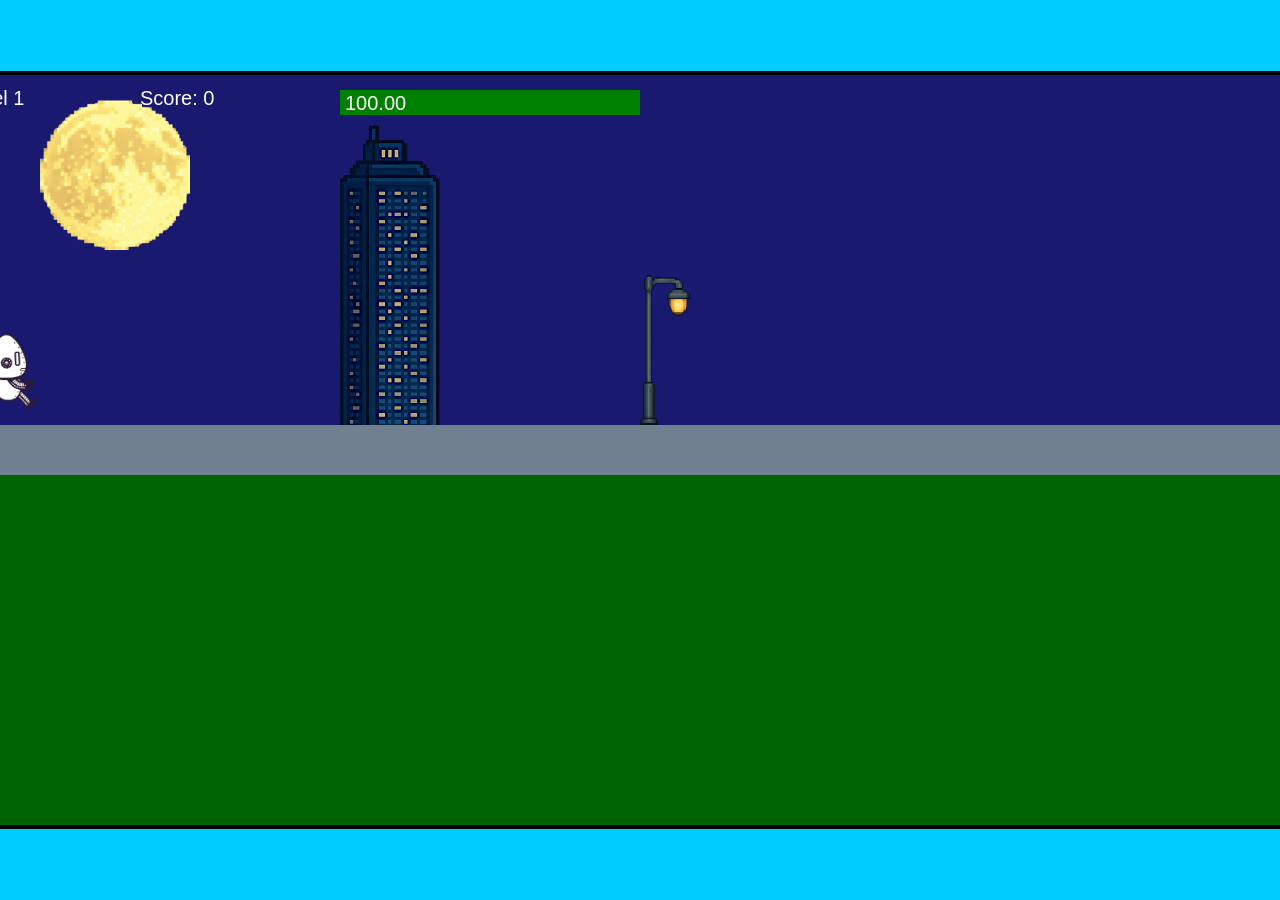
<file: fsd-projects/runtime/index.html>
<!DOCTYPE html>
<html lang="en">
  <head>
    <meta charset="UTF-8" />
    <meta name="viewport" content="width=device-width, initial-scale=1.0" />
    <title>Runtime Neo</title>
    <link rel="stylesheet" href="runtime.css" />
    <script src="https://code.jquery.com/jquery-3.1.0.js"></script>
    <script src="setup.js"></script>
    <script src="levels.js"></script>
    <script src="scenery.js"></script>
    <script src="student.js"></script>
    <script src="main.js"></script>
  </head>
  <body id="body">
    <canvas id="gameCanvas" width="1400" height="750"></canvas>
    <img id="player" src="images/halle.png" />
    <img id="projectile" src="images/projectile.png" />
    <img id="basicPlatform" src="images/interactable/basicPlatform.png" />
    <img id="spikes" src="images/interactable/spikes.png" />
    <img id="bug" src="images/interactable/bug.png" />
    <img id="healthUp" src="images/interactable/healthUp.png" />
    <img id="flag" src="images/interactable/flag.png" />
    <img id="moon" src="images/backgrounds/moon.png" />
    <img id="building" src="images/backgrounds/building.png" />
    <img id="lamp" src="images/backgrounds/lamp.png" />
  </body>
</html>
</file>
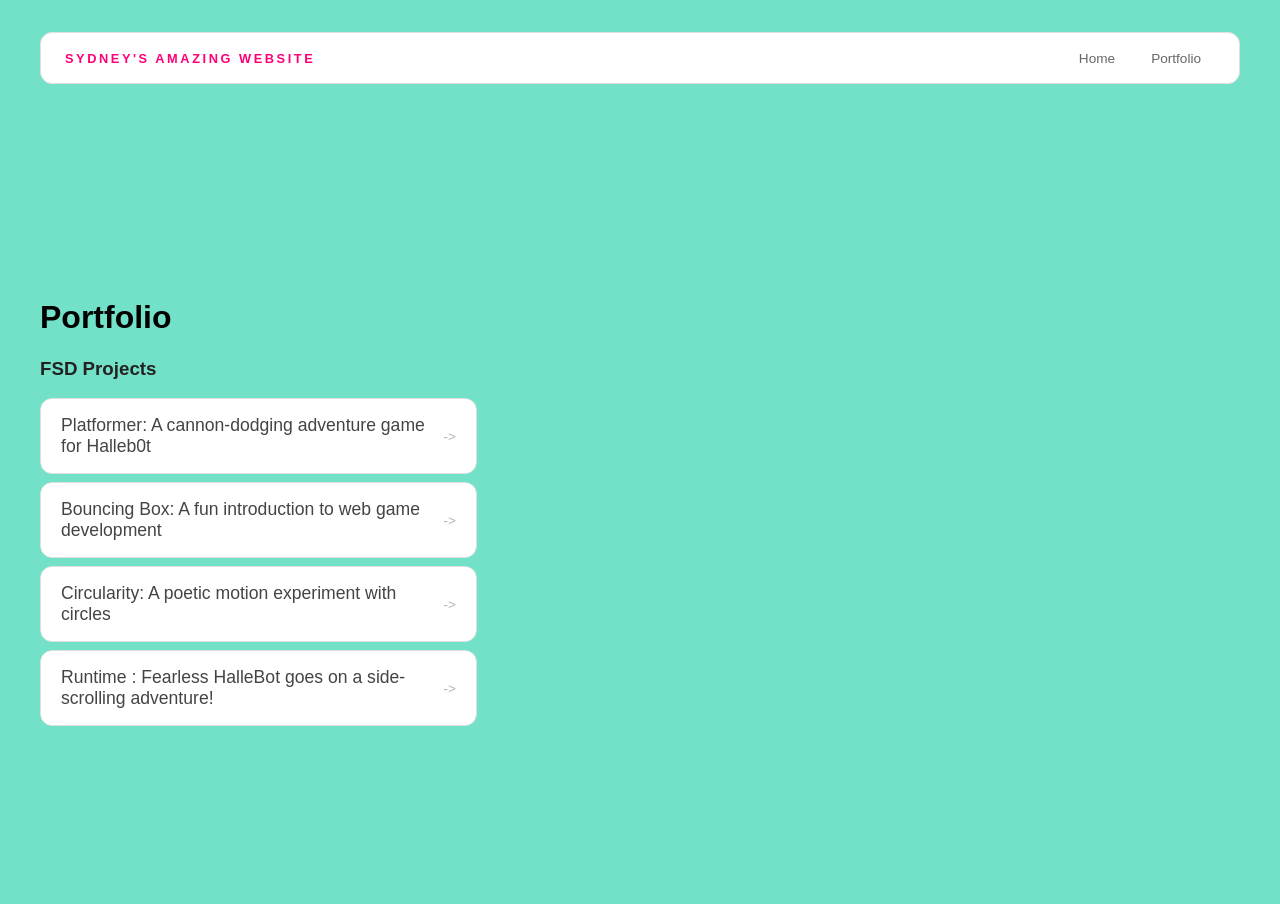
<file: portfolio.html>
<head>
   <title>Sydney's Website</title>
  <link rel="stylesheet" href="style.css" />
</head>
<body>
<!-- All content goes here -->
<div id="all-contents">
  <nav>
<h1> Sydney's Amazing Website</h1>
<ul id="nav-ul">
 <li class="nav-li">
    <a href="index.html">Home</a>
  </li>
  <li class="nav-li">
    <a href="portfolio.html">Portfolio</a>
  </li>
</ul>
</nav>

    <main>
     <div class="content">
<h1>Portfolio</h1>
<h3>FSD Projects</h3>
<ul id="portfolio">
  <li>
<a href="fsd-projects/platformer/">Platformer: A cannon-dodging adventure game for Halleb0t</a>
</li>
<li>
<a href="fsd-projects/bouncing-box/">Bouncing Box: A fun introduction to web game development</a>
</li>
<li>
<a href="fsd-projects/circularity/">Circularity: A poetic motion experiment with circles</a>
</li>
<li>
<a href="fsd-projects/runtime/">Runtime : Fearless HalleBot goes on a side-scrolling adventure!</a>
</li>
</ul>
<!-- ASD Projects will go here -->
</div>
      </main>
</div>
</body>
</html>
</file>
<file: fsd-projects/runtime/runtime.css>
/* runtime.css */
/* Styles for Runtime Neo auto-runner game */

img {
  display: none;
}

#gameCanvas {
  position: absolute;
  border: 4px solid #000;
  top: 50%;
  left: 50%;
  transform: translate(-50%, -50%);
}

body {
  margin: 0;
  background-color: #00ccff;
  font-family: Arial, sans-serif;
  text-align: center;
  overflow: hidden;
}
</file>
<file: style.css>
* {
  box-sizing: border-box;
}

body {
  margin: 0;
  background: #947706;
  color: #222;
  font-family: "Helvetica Neue", Arial, sans-serif;
}

#all-contents {
  max-width: 1500px;
  min-height: 100vh;
  margin: 0 auto;
  padding: 32px 40px;
}
* {
  box-sizing: border-box;
}

body {
  margin: 0;
  background: #73e1c7;
  color: #222;
  font-family: "Helvetica Neue", Arial, sans-serif;
}

#all-contents {
  max-width: 1500px;
  min-height: 100vh;
  margin: 0 auto;
  padding: 32px 40px;
}
main {
display: grid;
grid-template-columns: minmax(220px, 1fr) minmax(420px, 1.6fr);
align-items: center;
min-height: calc(100vh - 160px);
gap: clamp(32px, 5vw, 80px);
}
.sidebar-img {
width: 100%;
max-width: 760px;
aspect-ratio: 3 / 4;
object-fit: cover;
display: block;
border-radius: 16px;
filter: grayscale(100%);
box-shadow: 0 8px 30px rgba(0, 0, 0, 0.12);
transition:
filter 0.4s ease,
transform 0.4s ease,
box-shadow 0.4s ease;
}
.sidebar-img:hover {
filter: grayscale(0%);
transform: translateY(-4px);
box-shadow: 0 16px 40px rgba(0, 0, 0, 0.18);
}
h2 {
margin: 0;
font-size: clamp(4rem, 10vw, 7rem);
line-height: 0.9;
font-weight: 900;
letter-spacing: -0.04em;
text-transform: uppercase;
  color: #ff0077; }
.content > p {
margin: 0;
color: #ff0077;
font-size: 0.9rem;
text-transform: uppercase;
letter-spacing: 0.15em;
line-height: 1.4;
}
#interests {
margin-top: 32px;
width: 100%;
}
#interests h3 {
margin: 0 0 12px;
font-size: 0.75rem;
font-weight: 700;
text-transform: uppercase;
letter-spacing: 0.2em;
color: #ff0077;
}
#interests ul {
list-style: none;
margin: 0;
padding: 0;
display: flex;
flex-wrap: wrap;
gap: 8px;
}
#interests li {
color: #ff0077;
font-size: 1rem;
font-weight: 600;
padding: 10px 20px;
background: #fff;
border: 1px solid #ddd;
border-radius: 100px;
transition:
background 0.25s ease,
color 0.25s ease,
transform 0.25s ease;
cursor: default;
}
#interests li:hover {
background: #ff0077;
color: #fff;

border-color: #ff0077;
transform: translateY(-2px);
}
nav {
display: flex;
justify-content: space-between;
align-items: center;
margin-bottom: 48px;
padding: 16px 24px;
background: #fff;
border: 1px solid #e0e0e0;
border-radius: 12px;
}
nav h1 {
margin: 0;
font-size: 0.8rem;
font-weight: 700;
text-transform: uppercase;
letter-spacing: 0.2em;
color: #ff0077;
}
#nav-ul {
list-style: none;
display: flex;
gap: 8px;
margin: 0;
padding: 0;
}
.nav-li a {
color: #666;
text-decoration: none;
font-size: 0.85rem;
font-weight: 500;
padding: 6px 14px;
border-radius: 8px;
transition:
background 0.25s ease,
color 0.25s ease;
}
.nav-li a:hover {
background: #ff0077;
color: #fff;
}
/* Portfolio styles */
.content h1 {
  color: black;
}

#portfolio {
  list-style: none;
  margin: 0;
  padding: 0;
  width: 100%;
  display: flex;
  flex-direction: column;
  gap: 8px;
}

#portfolio li {
  border-radius: 12px;
  overflow: hidden;
}

#portfolio a {
  display: flex;
  justify-content: space-between;
  align-items: center;
  text-decoration: none;
  color: #444;
  padding: 16px 20px;
  font-size: 1.1rem;
  font-weight: 500;
  background: #fff;
  border: 1px solid #e0e0e0;
  border-radius: 12px;
  transition: background 0.25s ease, color 0.25s ease, transform 0.25s ease;
}

#portfolio a:hover {
  background: #000;
  color: #fff;
  transform: translateX(4px);
}

#portfolio a::after {
  content: "->";
  font-size: 0.85rem;
  opacity: 0.4;
  transition: opacity 0.25s ease;
  white-space: nowrap;
}

#portfolio a:hover::after {
  opacity: 1;
}
</file>
